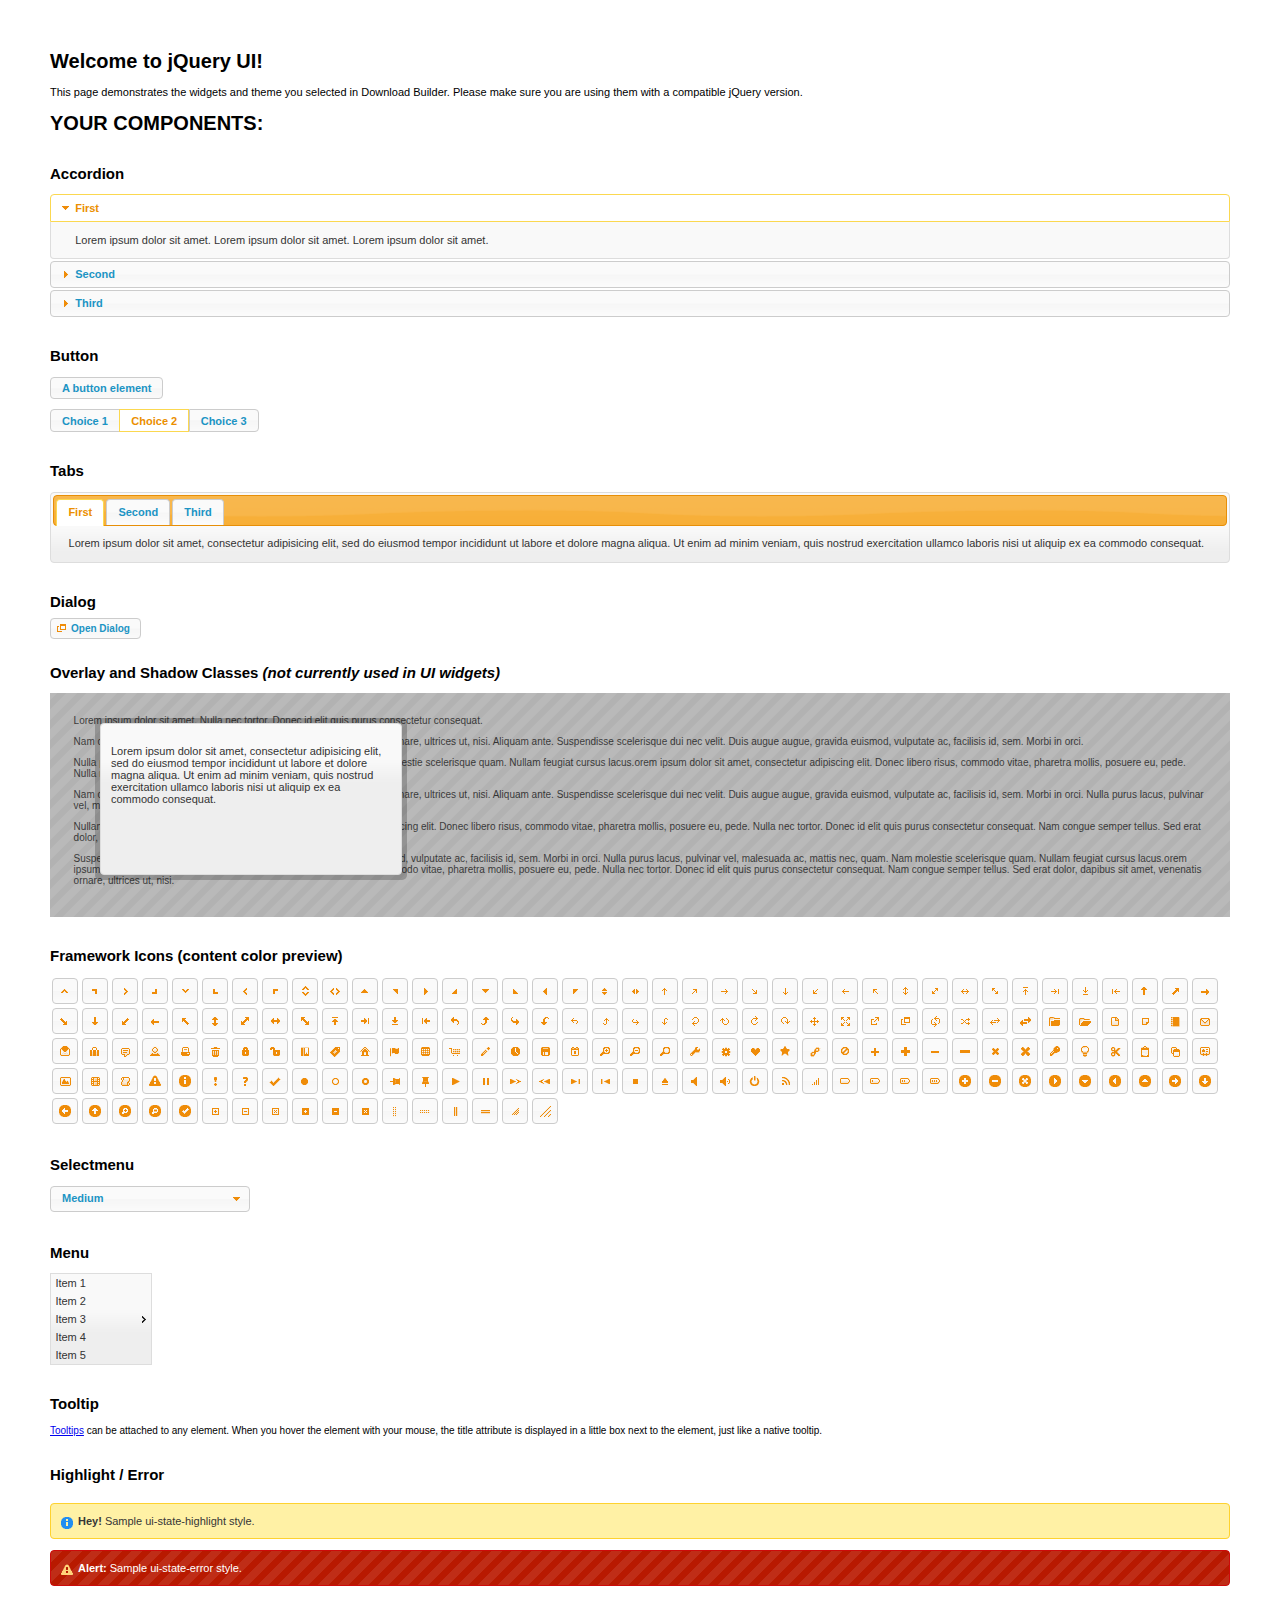
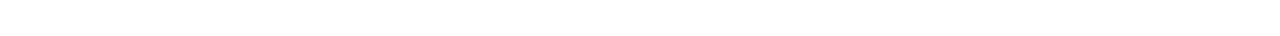
<file: static/jqueryUI/jquery-ui-1.11.2.custom/index.html>
<!doctype html>
<html lang="us">
<head>
	<meta charset="utf-8">
	<title>jQuery UI Example Page</title>
	<link href="jquery-ui.css" rel="stylesheet">
	<style>
	body{
		font: 62.5% "Trebuchet MS", sans-serif;
		margin: 50px;
	}
	.demoHeaders {
		margin-top: 2em;
	}
	#dialog-link {
		padding: .4em 1em .4em 20px;
		text-decoration: none;
		position: relative;
	}
	#dialog-link span.ui-icon {
		margin: 0 5px 0 0;
		position: absolute;
		left: .2em;
		top: 50%;
		margin-top: -8px;
	}
	#icons {
		margin: 0;
		padding: 0;
	}
	#icons li {
		margin: 2px;
		position: relative;
		padding: 4px 0;
		cursor: pointer;
		float: left;
		list-style: none;
	}
	#icons span.ui-icon {
		float: left;
		margin: 0 4px;
	}
	.fakewindowcontain .ui-widget-overlay {
		position: absolute;
	}
	select {
		width: 200px;
	}
	</style>
</head>
<body>

<h1>Welcome to jQuery UI!</h1>

<div class="ui-widget">
	<p>This page demonstrates the widgets and theme you selected in Download Builder. Please make sure you are using them with a compatible jQuery version.</p>
</div>

<h1>YOUR COMPONENTS:</h1>


<!-- Accordion -->
<h2 class="demoHeaders">Accordion</h2>
<div id="accordion">
	<h3>First</h3>
	<div>Lorem ipsum dolor sit amet. Lorem ipsum dolor sit amet. Lorem ipsum dolor sit amet.</div>
	<h3>Second</h3>
	<div>Phasellus mattis tincidunt nibh.</div>
	<h3>Third</h3>
	<div>Nam dui erat, auctor a, dignissim quis.</div>
</div>





<!-- Button -->
<h2 class="demoHeaders">Button</h2>
<button id="button">A button element</button>
<form style="margin-top: 1em;">
	<div id="radioset">
		<input type="radio" id="radio1" name="radio"><label for="radio1">Choice 1</label>
		<input type="radio" id="radio2" name="radio" checked="checked"><label for="radio2">Choice 2</label>
		<input type="radio" id="radio3" name="radio"><label for="radio3">Choice 3</label>
	</div>
</form>



<!-- Tabs -->
<h2 class="demoHeaders">Tabs</h2>
<div id="tabs">
	<ul>
		<li><a href="#tabs-1">First</a></li>
		<li><a href="#tabs-2">Second</a></li>
		<li><a href="#tabs-3">Third</a></li>
	</ul>
	<div id="tabs-1">Lorem ipsum dolor sit amet, consectetur adipisicing elit, sed do eiusmod tempor incididunt ut labore et dolore magna aliqua. Ut enim ad minim veniam, quis nostrud exercitation ullamco laboris nisi ut aliquip ex ea commodo consequat.</div>
	<div id="tabs-2">Phasellus mattis tincidunt nibh. Cras orci urna, blandit id, pretium vel, aliquet ornare, felis. Maecenas scelerisque sem non nisl. Fusce sed lorem in enim dictum bibendum.</div>
	<div id="tabs-3">Nam dui erat, auctor a, dignissim quis, sollicitudin eu, felis. Pellentesque nisi urna, interdum eget, sagittis et, consequat vestibulum, lacus. Mauris porttitor ullamcorper augue.</div>
</div>



<!-- Dialog NOTE: Dialog is not generated by UI in this demo so it can be visually styled in themeroller-->
<h2 class="demoHeaders">Dialog</h2>
<p><a href="#" id="dialog-link" class="ui-state-default ui-corner-all"><span class="ui-icon ui-icon-newwin"></span>Open Dialog</a></p>

<h2 class="demoHeaders">Overlay and Shadow Classes <em>(not currently used in UI widgets)</em></h2>
<div style="position: relative; width: 96%; height: 200px; padding:1% 2%; overflow:hidden;" class="fakewindowcontain">
	<p>Lorem ipsum dolor sit amet,  Nulla nec tortor. Donec id elit quis purus consectetur consequat. </p><p>Nam congue semper tellus. Sed erat dolor, dapibus sit amet, venenatis ornare, ultrices ut, nisi. Aliquam ante. Suspendisse scelerisque dui nec velit. Duis augue augue, gravida euismod, vulputate ac, facilisis id, sem. Morbi in orci. </p><p>Nulla purus lacus, pulvinar vel, malesuada ac, mattis nec, quam. Nam molestie scelerisque quam. Nullam feugiat cursus lacus.orem ipsum dolor sit amet, consectetur adipiscing elit. Donec libero risus, commodo vitae, pharetra mollis, posuere eu, pede. Nulla nec tortor. Donec id elit quis purus consectetur consequat. </p><p>Nam congue semper tellus. Sed erat dolor, dapibus sit amet, venenatis ornare, ultrices ut, nisi. Aliquam ante. Suspendisse scelerisque dui nec velit. Duis augue augue, gravida euismod, vulputate ac, facilisis id, sem. Morbi in orci. Nulla purus lacus, pulvinar vel, malesuada ac, mattis nec, quam. Nam molestie scelerisque quam. </p><p>Nullam feugiat cursus lacus.orem ipsum dolor sit amet, consectetur adipiscing elit. Donec libero risus, commodo vitae, pharetra mollis, posuere eu, pede. Nulla nec tortor. Donec id elit quis purus consectetur consequat. Nam congue semper tellus. Sed erat dolor, dapibus sit amet, venenatis ornare, ultrices ut, nisi. Aliquam ante. </p><p>Suspendisse scelerisque dui nec velit. Duis augue augue, gravida euismod, vulputate ac, facilisis id, sem. Morbi in orci. Nulla purus lacus, pulvinar vel, malesuada ac, mattis nec, quam. Nam molestie scelerisque quam. Nullam feugiat cursus lacus.orem ipsum dolor sit amet, consectetur adipiscing elit. Donec libero risus, commodo vitae, pharetra mollis, posuere eu, pede. Nulla nec tortor. Donec id elit quis purus consectetur consequat. Nam congue semper tellus. Sed erat dolor, dapibus sit amet, venenatis ornare, ultrices ut, nisi. </p>

	<!-- ui-dialog -->
	<div class="ui-overlay"><div class="ui-widget-overlay"></div><div class="ui-widget-shadow ui-corner-all" style="width: 302px; height: 152px; position: absolute; left: 50px; top: 30px;"></div></div>
	<div style="position: absolute; width: 280px; height: 130px;left: 50px; top: 30px; padding: 10px;" class="ui-widget ui-widget-content ui-corner-all">
		<div class="ui-dialog-content ui-widget-content" style="background: none; border: 0;">
			<p>Lorem ipsum dolor sit amet, consectetur adipisicing elit, sed do eiusmod tempor incididunt ut labore et dolore magna aliqua. Ut enim ad minim veniam, quis nostrud exercitation ullamco laboris nisi ut aliquip ex ea commodo consequat.</p>
		</div>
	</div>

</div>

<!-- ui-dialog -->
<div id="dialog" title="Dialog Title">
	<p>Lorem ipsum dolor sit amet, consectetur adipisicing elit, sed do eiusmod tempor incididunt ut labore et dolore magna aliqua. Ut enim ad minim veniam, quis nostrud exercitation ullamco laboris nisi ut aliquip ex ea commodo consequat.</p>
</div>



<h2 class="demoHeaders">Framework Icons (content color preview)</h2>
<ul id="icons" class="ui-widget ui-helper-clearfix">
	<li class="ui-state-default ui-corner-all" title=".ui-icon-carat-1-n"><span class="ui-icon ui-icon-carat-1-n"></span></li>
	<li class="ui-state-default ui-corner-all" title=".ui-icon-carat-1-ne"><span class="ui-icon ui-icon-carat-1-ne"></span></li>
	<li class="ui-state-default ui-corner-all" title=".ui-icon-carat-1-e"><span class="ui-icon ui-icon-carat-1-e"></span></li>
	<li class="ui-state-default ui-corner-all" title=".ui-icon-carat-1-se"><span class="ui-icon ui-icon-carat-1-se"></span></li>
	<li class="ui-state-default ui-corner-all" title=".ui-icon-carat-1-s"><span class="ui-icon ui-icon-carat-1-s"></span></li>
	<li class="ui-state-default ui-corner-all" title=".ui-icon-carat-1-sw"><span class="ui-icon ui-icon-carat-1-sw"></span></li>
	<li class="ui-state-default ui-corner-all" title=".ui-icon-carat-1-w"><span class="ui-icon ui-icon-carat-1-w"></span></li>
	<li class="ui-state-default ui-corner-all" title=".ui-icon-carat-1-nw"><span class="ui-icon ui-icon-carat-1-nw"></span></li>
	<li class="ui-state-default ui-corner-all" title=".ui-icon-carat-2-n-s"><span class="ui-icon ui-icon-carat-2-n-s"></span></li>
	<li class="ui-state-default ui-corner-all" title=".ui-icon-carat-2-e-w"><span class="ui-icon ui-icon-carat-2-e-w"></span></li>
	<li class="ui-state-default ui-corner-all" title=".ui-icon-triangle-1-n"><span class="ui-icon ui-icon-triangle-1-n"></span></li>
	<li class="ui-state-default ui-corner-all" title=".ui-icon-triangle-1-ne"><span class="ui-icon ui-icon-triangle-1-ne"></span></li>
	<li class="ui-state-default ui-corner-all" title=".ui-icon-triangle-1-e"><span class="ui-icon ui-icon-triangle-1-e"></span></li>
	<li class="ui-state-default ui-corner-all" title=".ui-icon-triangle-1-se"><span class="ui-icon ui-icon-triangle-1-se"></span></li>
	<li class="ui-state-default ui-corner-all" title=".ui-icon-triangle-1-s"><span class="ui-icon ui-icon-triangle-1-s"></span></li>
	<li class="ui-state-default ui-corner-all" title=".ui-icon-triangle-1-sw"><span class="ui-icon ui-icon-triangle-1-sw"></span></li>
	<li class="ui-state-default ui-corner-all" title=".ui-icon-triangle-1-w"><span class="ui-icon ui-icon-triangle-1-w"></span></li>
	<li class="ui-state-default ui-corner-all" title=".ui-icon-triangle-1-nw"><span class="ui-icon ui-icon-triangle-1-nw"></span></li>
	<li class="ui-state-default ui-corner-all" title=".ui-icon-triangle-2-n-s"><span class="ui-icon ui-icon-triangle-2-n-s"></span></li>
	<li class="ui-state-default ui-corner-all" title=".ui-icon-triangle-2-e-w"><span class="ui-icon ui-icon-triangle-2-e-w"></span></li>
	<li class="ui-state-default ui-corner-all" title=".ui-icon-arrow-1-n"><span class="ui-icon ui-icon-arrow-1-n"></span></li>
	<li class="ui-state-default ui-corner-all" title=".ui-icon-arrow-1-ne"><span class="ui-icon ui-icon-arrow-1-ne"></span></li>
	<li class="ui-state-default ui-corner-all" title=".ui-icon-arrow-1-e"><span class="ui-icon ui-icon-arrow-1-e"></span></li>
	<li class="ui-state-default ui-corner-all" title=".ui-icon-arrow-1-se"><span class="ui-icon ui-icon-arrow-1-se"></span></li>
	<li class="ui-state-default ui-corner-all" title=".ui-icon-arrow-1-s"><span class="ui-icon ui-icon-arrow-1-s"></span></li>
	<li class="ui-state-default ui-corner-all" title=".ui-icon-arrow-1-sw"><span class="ui-icon ui-icon-arrow-1-sw"></span></li>
	<li class="ui-state-default ui-corner-all" title=".ui-icon-arrow-1-w"><span class="ui-icon ui-icon-arrow-1-w"></span></li>
	<li class="ui-state-default ui-corner-all" title=".ui-icon-arrow-1-nw"><span class="ui-icon ui-icon-arrow-1-nw"></span></li>
	<li class="ui-state-default ui-corner-all" title=".ui-icon-arrow-2-n-s"><span class="ui-icon ui-icon-arrow-2-n-s"></span></li>
	<li class="ui-state-default ui-corner-all" title=".ui-icon-arrow-2-ne-sw"><span class="ui-icon ui-icon-arrow-2-ne-sw"></span></li>
	<li class="ui-state-default ui-corner-all" title=".ui-icon-arrow-2-e-w"><span class="ui-icon ui-icon-arrow-2-e-w"></span></li>
	<li class="ui-state-default ui-corner-all" title=".ui-icon-arrow-2-se-nw"><span class="ui-icon ui-icon-arrow-2-se-nw"></span></li>
	<li class="ui-state-default ui-corner-all" title=".ui-icon-arrowstop-1-n"><span class="ui-icon ui-icon-arrowstop-1-n"></span></li>
	<li class="ui-state-default ui-corner-all" title=".ui-icon-arrowstop-1-e"><span class="ui-icon ui-icon-arrowstop-1-e"></span></li>
	<li class="ui-state-default ui-corner-all" title=".ui-icon-arrowstop-1-s"><span class="ui-icon ui-icon-arrowstop-1-s"></span></li>
	<li class="ui-state-default ui-corner-all" title=".ui-icon-arrowstop-1-w"><span class="ui-icon ui-icon-arrowstop-1-w"></span></li>
	<li class="ui-state-default ui-corner-all" title=".ui-icon-arrowthick-1-n"><span class="ui-icon ui-icon-arrowthick-1-n"></span></li>
	<li class="ui-state-default ui-corner-all" title=".ui-icon-arrowthick-1-ne"><span class="ui-icon ui-icon-arrowthick-1-ne"></span></li>
	<li class="ui-state-default ui-corner-all" title=".ui-icon-arrowthick-1-e"><span class="ui-icon ui-icon-arrowthick-1-e"></span></li>
	<li class="ui-state-default ui-corner-all" title=".ui-icon-arrowthick-1-se"><span class="ui-icon ui-icon-arrowthick-1-se"></span></li>
	<li class="ui-state-default ui-corner-all" title=".ui-icon-arrowthick-1-s"><span class="ui-icon ui-icon-arrowthick-1-s"></span></li>
	<li class="ui-state-default ui-corner-all" title=".ui-icon-arrowthick-1-sw"><span class="ui-icon ui-icon-arrowthick-1-sw"></span></li>
	<li class="ui-state-default ui-corner-all" title=".ui-icon-arrowthick-1-w"><span class="ui-icon ui-icon-arrowthick-1-w"></span></li>
	<li class="ui-state-default ui-corner-all" title=".ui-icon-arrowthick-1-nw"><span class="ui-icon ui-icon-arrowthick-1-nw"></span></li>
	<li class="ui-state-default ui-corner-all" title=".ui-icon-arrowthick-2-n-s"><span class="ui-icon ui-icon-arrowthick-2-n-s"></span></li>
	<li class="ui-state-default ui-corner-all" title=".ui-icon-arrowthick-2-ne-sw"><span class="ui-icon ui-icon-arrowthick-2-ne-sw"></span></li>
	<li class="ui-state-default ui-corner-all" title=".ui-icon-arrowthick-2-e-w"><span class="ui-icon ui-icon-arrowthick-2-e-w"></span></li>
	<li class="ui-state-default ui-corner-all" title=".ui-icon-arrowthick-2-se-nw"><span class="ui-icon ui-icon-arrowthick-2-se-nw"></span></li>
	<li class="ui-state-default ui-corner-all" title=".ui-icon-arrowthickstop-1-n"><span class="ui-icon ui-icon-arrowthickstop-1-n"></span></li>
	<li class="ui-state-default ui-corner-all" title=".ui-icon-arrowthickstop-1-e"><span class="ui-icon ui-icon-arrowthickstop-1-e"></span></li>
	<li class="ui-state-default ui-corner-all" title=".ui-icon-arrowthickstop-1-s"><span class="ui-icon ui-icon-arrowthickstop-1-s"></span></li>
	<li class="ui-state-default ui-corner-all" title=".ui-icon-arrowthickstop-1-w"><span class="ui-icon ui-icon-arrowthickstop-1-w"></span></li>
	<li class="ui-state-default ui-corner-all" title=".ui-icon-arrowreturnthick-1-w"><span class="ui-icon ui-icon-arrowreturnthick-1-w"></span></li>
	<li class="ui-state-default ui-corner-all" title=".ui-icon-arrowreturnthick-1-n"><span class="ui-icon ui-icon-arrowreturnthick-1-n"></span></li>
	<li class="ui-state-default ui-corner-all" title=".ui-icon-arrowreturnthick-1-e"><span class="ui-icon ui-icon-arrowreturnthick-1-e"></span></li>
	<li class="ui-state-default ui-corner-all" title=".ui-icon-arrowreturnthick-1-s"><span class="ui-icon ui-icon-arrowreturnthick-1-s"></span></li>
	<li class="ui-state-default ui-corner-all" title=".ui-icon-arrowreturn-1-w"><span class="ui-icon ui-icon-arrowreturn-1-w"></span></li>
	<li class="ui-state-default ui-corner-all" title=".ui-icon-arrowreturn-1-n"><span class="ui-icon ui-icon-arrowreturn-1-n"></span></li>
	<li class="ui-state-default ui-corner-all" title=".ui-icon-arrowreturn-1-e"><span class="ui-icon ui-icon-arrowreturn-1-e"></span></li>
	<li class="ui-state-default ui-corner-all" title=".ui-icon-arrowreturn-1-s"><span class="ui-icon ui-icon-arrowreturn-1-s"></span></li>
	<li class="ui-state-default ui-corner-all" title=".ui-icon-arrowrefresh-1-w"><span class="ui-icon ui-icon-arrowrefresh-1-w"></span></li>
	<li class="ui-state-default ui-corner-all" title=".ui-icon-arrowrefresh-1-n"><span class="ui-icon ui-icon-arrowrefresh-1-n"></span></li>
	<li class="ui-state-default ui-corner-all" title=".ui-icon-arrowrefresh-1-e"><span class="ui-icon ui-icon-arrowrefresh-1-e"></span></li>
	<li class="ui-state-default ui-corner-all" title=".ui-icon-arrowrefresh-1-s"><span class="ui-icon ui-icon-arrowrefresh-1-s"></span></li>
	<li class="ui-state-default ui-corner-all" title=".ui-icon-arrow-4"><span class="ui-icon ui-icon-arrow-4"></span></li>
	<li class="ui-state-default ui-corner-all" title=".ui-icon-arrow-4-diag"><span class="ui-icon ui-icon-arrow-4-diag"></span></li>
	<li class="ui-state-default ui-corner-all" title=".ui-icon-extlink"><span class="ui-icon ui-icon-extlink"></span></li>
	<li class="ui-state-default ui-corner-all" title=".ui-icon-newwin"><span class="ui-icon ui-icon-newwin"></span></li>
	<li class="ui-state-default ui-corner-all" title=".ui-icon-refresh"><span class="ui-icon ui-icon-refresh"></span></li>
	<li class="ui-state-default ui-corner-all" title=".ui-icon-shuffle"><span class="ui-icon ui-icon-shuffle"></span></li>
	<li class="ui-state-default ui-corner-all" title=".ui-icon-transfer-e-w"><span class="ui-icon ui-icon-transfer-e-w"></span></li>
	<li class="ui-state-default ui-corner-all" title=".ui-icon-transferthick-e-w"><span class="ui-icon ui-icon-transferthick-e-w"></span></li>
	<li class="ui-state-default ui-corner-all" title=".ui-icon-folder-collapsed"><span class="ui-icon ui-icon-folder-collapsed"></span></li>
	<li class="ui-state-default ui-corner-all" title=".ui-icon-folder-open"><span class="ui-icon ui-icon-folder-open"></span></li>
	<li class="ui-state-default ui-corner-all" title=".ui-icon-document"><span class="ui-icon ui-icon-document"></span></li>
	<li class="ui-state-default ui-corner-all" title=".ui-icon-document-b"><span class="ui-icon ui-icon-document-b"></span></li>
	<li class="ui-state-default ui-corner-all" title=".ui-icon-note"><span class="ui-icon ui-icon-note"></span></li>
	<li class="ui-state-default ui-corner-all" title=".ui-icon-mail-closed"><span class="ui-icon ui-icon-mail-closed"></span></li>
	<li class="ui-state-default ui-corner-all" title=".ui-icon-mail-open"><span class="ui-icon ui-icon-mail-open"></span></li>
	<li class="ui-state-default ui-corner-all" title=".ui-icon-suitcase"><span class="ui-icon ui-icon-suitcase"></span></li>
	<li class="ui-state-default ui-corner-all" title=".ui-icon-comment"><span class="ui-icon ui-icon-comment"></span></li>
	<li class="ui-state-default ui-corner-all" title=".ui-icon-person"><span class="ui-icon ui-icon-person"></span></li>
	<li class="ui-state-default ui-corner-all" title=".ui-icon-print"><span class="ui-icon ui-icon-print"></span></li>
	<li class="ui-state-default ui-corner-all" title=".ui-icon-trash"><span class="ui-icon ui-icon-trash"></span></li>
	<li class="ui-state-default ui-corner-all" title=".ui-icon-locked"><span class="ui-icon ui-icon-locked"></span></li>
	<li class="ui-state-default ui-corner-all" title=".ui-icon-unlocked"><span class="ui-icon ui-icon-unlocked"></span></li>
	<li class="ui-state-default ui-corner-all" title=".ui-icon-bookmark"><span class="ui-icon ui-icon-bookmark"></span></li>
	<li class="ui-state-default ui-corner-all" title=".ui-icon-tag"><span class="ui-icon ui-icon-tag"></span></li>
	<li class="ui-state-default ui-corner-all" title=".ui-icon-home"><span class="ui-icon ui-icon-home"></span></li>
	<li class="ui-state-default ui-corner-all" title=".ui-icon-flag"><span class="ui-icon ui-icon-flag"></span></li>
	<li class="ui-state-default ui-corner-all" title=".ui-icon-calculator"><span class="ui-icon ui-icon-calculator"></span></li>
	<li class="ui-state-default ui-corner-all" title=".ui-icon-cart"><span class="ui-icon ui-icon-cart"></span></li>
	<li class="ui-state-default ui-corner-all" title=".ui-icon-pencil"><span class="ui-icon ui-icon-pencil"></span></li>
	<li class="ui-state-default ui-corner-all" title=".ui-icon-clock"><span class="ui-icon ui-icon-clock"></span></li>
	<li class="ui-state-default ui-corner-all" title=".ui-icon-disk"><span class="ui-icon ui-icon-disk"></span></li>
	<li class="ui-state-default ui-corner-all" title=".ui-icon-calendar"><span class="ui-icon ui-icon-calendar"></span></li>
	<li class="ui-state-default ui-corner-all" title=".ui-icon-zoomin"><span class="ui-icon ui-icon-zoomin"></span></li>
	<li class="ui-state-default ui-corner-all" title=".ui-icon-zoomout"><span class="ui-icon ui-icon-zoomout"></span></li>
	<li class="ui-state-default ui-corner-all" title=".ui-icon-search"><span class="ui-icon ui-icon-search"></span></li>
	<li class="ui-state-default ui-corner-all" title=".ui-icon-wrench"><span class="ui-icon ui-icon-wrench"></span></li>
	<li class="ui-state-default ui-corner-all" title=".ui-icon-gear"><span class="ui-icon ui-icon-gear"></span></li>
	<li class="ui-state-default ui-corner-all" title=".ui-icon-heart"><span class="ui-icon ui-icon-heart"></span></li>
	<li class="ui-state-default ui-corner-all" title=".ui-icon-star"><span class="ui-icon ui-icon-star"></span></li>
	<li class="ui-state-default ui-corner-all" title=".ui-icon-link"><span class="ui-icon ui-icon-link"></span></li>
	<li class="ui-state-default ui-corner-all" title=".ui-icon-cancel"><span class="ui-icon ui-icon-cancel"></span></li>
	<li class="ui-state-default ui-corner-all" title=".ui-icon-plus"><span class="ui-icon ui-icon-plus"></span></li>
	<li class="ui-state-default ui-corner-all" title=".ui-icon-plusthick"><span class="ui-icon ui-icon-plusthick"></span></li>
	<li class="ui-state-default ui-corner-all" title=".ui-icon-minus"><span class="ui-icon ui-icon-minus"></span></li>
	<li class="ui-state-default ui-corner-all" title=".ui-icon-minusthick"><span class="ui-icon ui-icon-minusthick"></span></li>
	<li class="ui-state-default ui-corner-all" title=".ui-icon-close"><span class="ui-icon ui-icon-close"></span></li>
	<li class="ui-state-default ui-corner-all" title=".ui-icon-closethick"><span class="ui-icon ui-icon-closethick"></span></li>
	<li class="ui-state-default ui-corner-all" title=".ui-icon-key"><span class="ui-icon ui-icon-key"></span></li>
	<li class="ui-state-default ui-corner-all" title=".ui-icon-lightbulb"><span class="ui-icon ui-icon-lightbulb"></span></li>
	<li class="ui-state-default ui-corner-all" title=".ui-icon-scissors"><span class="ui-icon ui-icon-scissors"></span></li>
	<li class="ui-state-default ui-corner-all" title=".ui-icon-clipboard"><span class="ui-icon ui-icon-clipboard"></span></li>
	<li class="ui-state-default ui-corner-all" title=".ui-icon-copy"><span class="ui-icon ui-icon-copy"></span></li>
	<li class="ui-state-default ui-corner-all" title=".ui-icon-contact"><span class="ui-icon ui-icon-contact"></span></li>
	<li class="ui-state-default ui-corner-all" title=".ui-icon-image"><span class="ui-icon ui-icon-image"></span></li>
	<li class="ui-state-default ui-corner-all" title=".ui-icon-video"><span class="ui-icon ui-icon-video"></span></li>
	<li class="ui-state-default ui-corner-all" title=".ui-icon-script"><span class="ui-icon ui-icon-script"></span></li>
	<li class="ui-state-default ui-corner-all" title=".ui-icon-alert"><span class="ui-icon ui-icon-alert"></span></li>
	<li class="ui-state-default ui-corner-all" title=".ui-icon-info"><span class="ui-icon ui-icon-info"></span></li>
	<li class="ui-state-default ui-corner-all" title=".ui-icon-notice"><span class="ui-icon ui-icon-notice"></span></li>
	<li class="ui-state-default ui-corner-all" title=".ui-icon-help"><span class="ui-icon ui-icon-help"></span></li>
	<li class="ui-state-default ui-corner-all" title=".ui-icon-check"><span class="ui-icon ui-icon-check"></span></li>
	<li class="ui-state-default ui-corner-all" title=".ui-icon-bullet"><span class="ui-icon ui-icon-bullet"></span></li>
	<li class="ui-state-default ui-corner-all" title=".ui-icon-radio-off"><span class="ui-icon ui-icon-radio-off"></span></li>
	<li class="ui-state-default ui-corner-all" title=".ui-icon-radio-on"><span class="ui-icon ui-icon-radio-on"></span></li>
	<li class="ui-state-default ui-corner-all" title=".ui-icon-pin-w"><span class="ui-icon ui-icon-pin-w"></span></li>
	<li class="ui-state-default ui-corner-all" title=".ui-icon-pin-s"><span class="ui-icon ui-icon-pin-s"></span></li>
	<li class="ui-state-default ui-corner-all" title=".ui-icon-play"><span class="ui-icon ui-icon-play"></span></li>
	<li class="ui-state-default ui-corner-all" title=".ui-icon-pause"><span class="ui-icon ui-icon-pause"></span></li>
	<li class="ui-state-default ui-corner-all" title=".ui-icon-seek-next"><span class="ui-icon ui-icon-seek-next"></span></li>
	<li class="ui-state-default ui-corner-all" title=".ui-icon-seek-prev"><span class="ui-icon ui-icon-seek-prev"></span></li>
	<li class="ui-state-default ui-corner-all" title=".ui-icon-seek-end"><span class="ui-icon ui-icon-seek-end"></span></li>
	<li class="ui-state-default ui-corner-all" title=".ui-icon-seek-first"><span class="ui-icon ui-icon-seek-first"></span></li>
	<li class="ui-state-default ui-corner-all" title=".ui-icon-stop"><span class="ui-icon ui-icon-stop"></span></li>
	<li class="ui-state-default ui-corner-all" title=".ui-icon-eject"><span class="ui-icon ui-icon-eject"></span></li>
	<li class="ui-state-default ui-corner-all" title=".ui-icon-volume-off"><span class="ui-icon ui-icon-volume-off"></span></li>
	<li class="ui-state-default ui-corner-all" title=".ui-icon-volume-on"><span class="ui-icon ui-icon-volume-on"></span></li>
	<li class="ui-state-default ui-corner-all" title=".ui-icon-power"><span class="ui-icon ui-icon-power"></span></li>
	<li class="ui-state-default ui-corner-all" title=".ui-icon-signal-diag"><span class="ui-icon ui-icon-signal-diag"></span></li>
	<li class="ui-state-default ui-corner-all" title=".ui-icon-signal"><span class="ui-icon ui-icon-signal"></span></li>
	<li class="ui-state-default ui-corner-all" title=".ui-icon-battery-0"><span class="ui-icon ui-icon-battery-0"></span></li>
	<li class="ui-state-default ui-corner-all" title=".ui-icon-battery-1"><span class="ui-icon ui-icon-battery-1"></span></li>
	<li class="ui-state-default ui-corner-all" title=".ui-icon-battery-2"><span class="ui-icon ui-icon-battery-2"></span></li>
	<li class="ui-state-default ui-corner-all" title=".ui-icon-battery-3"><span class="ui-icon ui-icon-battery-3"></span></li>
	<li class="ui-state-default ui-corner-all" title=".ui-icon-circle-plus"><span class="ui-icon ui-icon-circle-plus"></span></li>
	<li class="ui-state-default ui-corner-all" title=".ui-icon-circle-minus"><span class="ui-icon ui-icon-circle-minus"></span></li>
	<li class="ui-state-default ui-corner-all" title=".ui-icon-circle-close"><span class="ui-icon ui-icon-circle-close"></span></li>
	<li class="ui-state-default ui-corner-all" title=".ui-icon-circle-triangle-e"><span class="ui-icon ui-icon-circle-triangle-e"></span></li>
	<li class="ui-state-default ui-corner-all" title=".ui-icon-circle-triangle-s"><span class="ui-icon ui-icon-circle-triangle-s"></span></li>
	<li class="ui-state-default ui-corner-all" title=".ui-icon-circle-triangle-w"><span class="ui-icon ui-icon-circle-triangle-w"></span></li>
	<li class="ui-state-default ui-corner-all" title=".ui-icon-circle-triangle-n"><span class="ui-icon ui-icon-circle-triangle-n"></span></li>
	<li class="ui-state-default ui-corner-all" title=".ui-icon-circle-arrow-e"><span class="ui-icon ui-icon-circle-arrow-e"></span></li>
	<li class="ui-state-default ui-corner-all" title=".ui-icon-circle-arrow-s"><span class="ui-icon ui-icon-circle-arrow-s"></span></li>
	<li class="ui-state-default ui-corner-all" title=".ui-icon-circle-arrow-w"><span class="ui-icon ui-icon-circle-arrow-w"></span></li>
	<li class="ui-state-default ui-corner-all" title=".ui-icon-circle-arrow-n"><span class="ui-icon ui-icon-circle-arrow-n"></span></li>
	<li class="ui-state-default ui-corner-all" title=".ui-icon-circle-zoomin"><span class="ui-icon ui-icon-circle-zoomin"></span></li>
	<li class="ui-state-default ui-corner-all" title=".ui-icon-circle-zoomout"><span class="ui-icon ui-icon-circle-zoomout"></span></li>
	<li class="ui-state-default ui-corner-all" title=".ui-icon-circle-check"><span class="ui-icon ui-icon-circle-check"></span></li>
	<li class="ui-state-default ui-corner-all" title=".ui-icon-circlesmall-plus"><span class="ui-icon ui-icon-circlesmall-plus"></span></li>
	<li class="ui-state-default ui-corner-all" title=".ui-icon-circlesmall-minus"><span class="ui-icon ui-icon-circlesmall-minus"></span></li>
	<li class="ui-state-default ui-corner-all" title=".ui-icon-circlesmall-close"><span class="ui-icon ui-icon-circlesmall-close"></span></li>
	<li class="ui-state-default ui-corner-all" title=".ui-icon-squaresmall-plus"><span class="ui-icon ui-icon-squaresmall-plus"></span></li>
	<li class="ui-state-default ui-corner-all" title=".ui-icon-squaresmall-minus"><span class="ui-icon ui-icon-squaresmall-minus"></span></li>
	<li class="ui-state-default ui-corner-all" title=".ui-icon-squaresmall-close"><span class="ui-icon ui-icon-squaresmall-close"></span></li>
	<li class="ui-state-default ui-corner-all" title=".ui-icon-grip-dotted-vertical"><span class="ui-icon ui-icon-grip-dotted-vertical"></span></li>
	<li class="ui-state-default ui-corner-all" title=".ui-icon-grip-dotted-horizontal"><span class="ui-icon ui-icon-grip-dotted-horizontal"></span></li>
	<li class="ui-state-default ui-corner-all" title=".ui-icon-grip-solid-vertical"><span class="ui-icon ui-icon-grip-solid-vertical"></span></li>
	<li class="ui-state-default ui-corner-all" title=".ui-icon-grip-solid-horizontal"><span class="ui-icon ui-icon-grip-solid-horizontal"></span></li>
	<li class="ui-state-default ui-corner-all" title=".ui-icon-gripsmall-diagonal-se"><span class="ui-icon ui-icon-gripsmall-diagonal-se"></span></li>
	<li class="ui-state-default ui-corner-all" title=".ui-icon-grip-diagonal-se"><span class="ui-icon ui-icon-grip-diagonal-se"></span></li>
</ul>








<!-- Progressbar -->
<h2 class="demoHeaders">Selectmenu</h2>
<select id="selectmenu">
	<option>Slower</option>
	<option>Slow</option>
	<option selected="selected">Medium</option>
	<option>Fast</option>
	<option>Faster</option>
</select>





<!-- Menu -->
<h2 class="demoHeaders">Menu</h2>
<ul style="width:100px;" id="menu">
	<li>Item 1</li>
	<li>Item 2</li>
	<li>Item 3
		<ul>
			<li>Item 3-1</li>
			<li>Item 3-2</li>
			<li>Item 3-3</li>
			<li>Item 3-4</li>
			<li>Item 3-5</li>
		</ul>
	</li>
	<li>Item 4</li>
	<li>Item 5</li>
</ul>



<!-- Tooltip -->
<h2 class="demoHeaders">Tooltip</h2>
<p id="tooltip">
	<a href="#" title="That&apos;s what this widget is">Tooltips</a> can be attached to any element. When you hover
the element with your mouse, the title attribute is displayed in a little box next to the element, just like a native tooltip.
</p>


<!-- Highlight / Error -->
<h2 class="demoHeaders">Highlight / Error</h2>
<div class="ui-widget">
	<div class="ui-state-highlight ui-corner-all" style="margin-top: 20px; padding: 0 .7em;">
		<p><span class="ui-icon ui-icon-info" style="float: left; margin-right: .3em;"></span>
		<strong>Hey!</strong> Sample ui-state-highlight style.</p>
	</div>
</div>
<br>
<div class="ui-widget">
	<div class="ui-state-error ui-corner-all" style="padding: 0 .7em;">
		<p><span class="ui-icon ui-icon-alert" style="float: left; margin-right: .3em;"></span>
		<strong>Alert:</strong> Sample ui-state-error style.</p>
	</div>
</div>

<script src="external/jquery/jquery.js"></script>
<script src="jquery-ui.js"></script>
<script>

$( "#accordion" ).accordion();





$( "#button" ).button();
$( "#radioset" ).buttonset();



$( "#tabs" ).tabs();



$( "#dialog" ).dialog({
	autoOpen: false,
	width: 400,
	buttons: [
		{
			text: "Ok",
			click: function() {
				$( this ).dialog( "close" );
			}
		},
		{
			text: "Cancel",
			click: function() {
				$( this ).dialog( "close" );
			}
		}
	]
});

// Link to open the dialog
$( "#dialog-link" ).click(function( event ) {
	$( "#dialog" ).dialog( "open" );
	event.preventDefault();
});











$( "#menu" ).menu();



$( "#tooltip" ).tooltip();



$( "#selectmenu" ).selectmenu();


// Hover states on the static widgets
$( "#dialog-link, #icons li" ).hover(
	function() {
		$( this ).addClass( "ui-state-hover" );
	},
	function() {
		$( this ).removeClass( "ui-state-hover" );
	}
);
</script>
</body>
</html>
</file>
